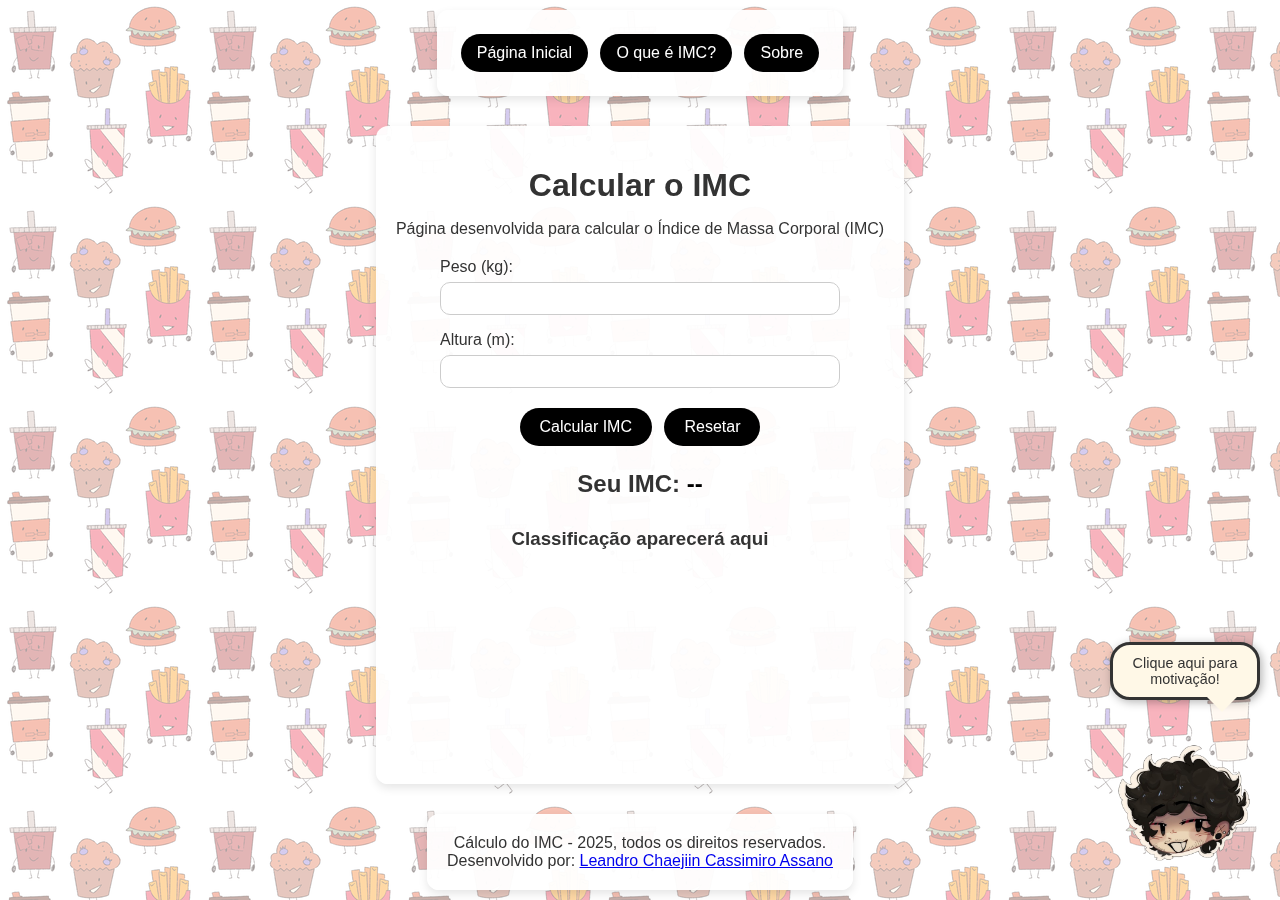
<file: index.html>
<!DOCTYPE html>
<html lang="pt-br">

<head>
    <meta charset="UTF-8">
    <meta name="viewport" content="width=device-width, initial-scale=1.0">
    <title>Calculadora de IMC</title>
    <link rel="icon" type="icon" href="./image/icon.ico">
    <link rel="stylesheet" href="./css/style.css">
</head>

<body>
    <header class="header">
        <a class="header__link" href="index.html">Página Inicial</a>
        <a class="header__link" href="como_calcula_imc.html">O que é IMC?</a>
        <a class="header__link" href="sobre.html">Sobre</a>
    </header>

    <main class="main">
        <h1 class="main__title">Calcular o IMC</h1>
        <p class="main__description">Página desenvolvida para calcular o Índice de Massa Corporal (IMC)</p>

        <form id="formulario" class="form">
            <div class="form__group">
                <label class="form__label" for="peso">Peso (kg):</label>
                <input class="form__input" type="number" name="peso" step="0.1" required>
            </div>

            <div class="form__group">
                <label class="form__label" for="altura">Altura (m):</label>
                <input class="form__input" type="number" name="altura" step="0.01" required>
            </div>

            <input type="hidden" name="imc">

            <button type="button" class="form__button" onclick="calcular()">Calcular IMC</button>
            <button type="reset" class="form__button" onclick="resetar()">Resetar</button>
        </form>

        <div class="resultado">
            <h2>Seu IMC: <span id="resultado" class="resultado__valor">--</span></h2>
            <h3 id="resultado_texto" class="resultado__texto">Classificação aparecerá aqui</h3>
        </div>
    </main>

    <footer class="footer">
        <p class="footer__copy">Cálculo do IMC - 2025, todos os direitos reservados.</p>
        <p class="footer__author">Desenvolvido por: <a href="https://github.com/chaejiin">Leandro Chaejiin Cassimiro Assano</a></p>
    </footer>

    <div class="personagem">
        <img id="personagem" class="personagem__imagem" src="./image/eu.png" alt="Personagem">
        <div class="personagem__balao" id="balao">Clique aqui para motivação!</div>
    </div>

    <script src="./js/calcular_imc.js"></script>
</body>

</html>
</file>
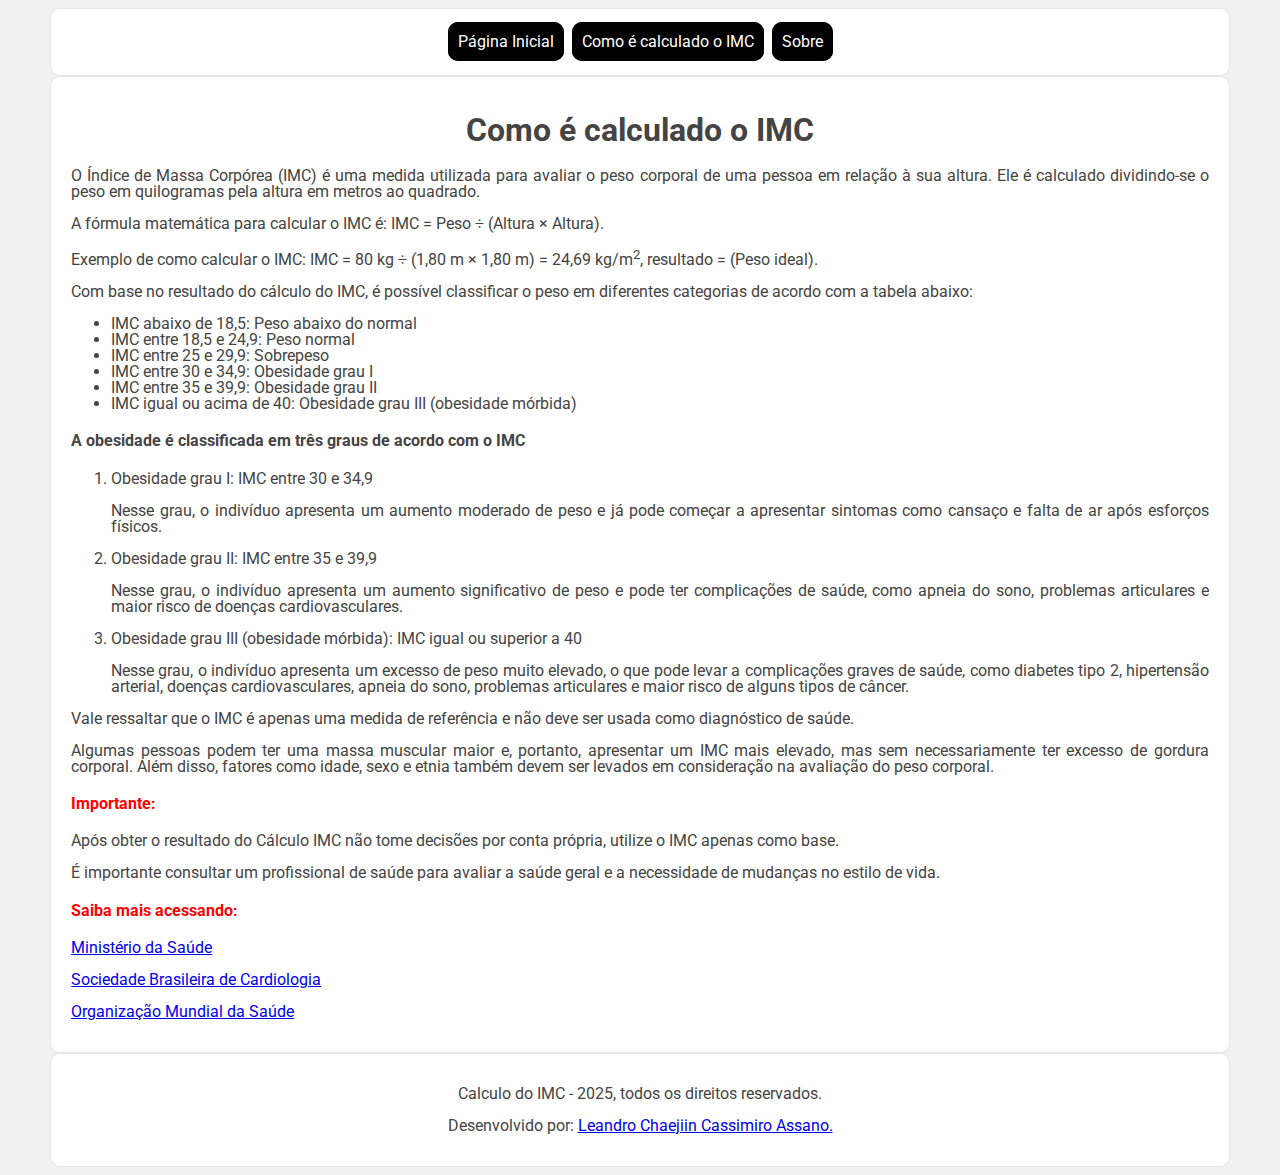
<file: como_calcula_imc.html>
<!DOCTYPE html>
<html lang="pt-br">
<head>
    <meta charset="utf-8">
    <title>Calcular o IMC</title>
    <meta name="viewport" content="width=device-width, initial-scale=1.0">    
    <meta name="description" content="Explicação de como é feito o calculo do Índice de Massa Corpórea (IMC)">    
    <link rel="preconnect" href="https://fonts.googleapis.com">
    <link rel="preconnect" href="https://fonts.gstatic.com" crossorigin>
    <link href="https://fonts.googleapis.com/css2?family=Roboto&display=swap" rel="stylesheet">
    <link rel="stylesheet" href="css/calcular_imc.css">
</head>
<body>
	<header>
        <a class="botao botao1" href="index.html">Página Inicial</a>
        <a class="botao botao2" href="como_calcula_imc.html">Como é calculado o IMC</a>        
        <a class="botao botao5" href="sobre.html">Sobre</a>   
	</header>	
	<section>
		<h1 style="text-align: center;">Como é calculado o IMC</h1>
		<p>O Índice de Massa Corpórea (IMC) é uma medida utilizada para avaliar o peso corporal de uma pessoa em relação à sua altura. 
			Ele é calculado dividindo-se o peso em quilogramas pela altura em metros ao quadrado. 
		<p>A fórmula matemática para calcular o IMC é: IMC = Peso ÷ (Altura × Altura).</p>
		<p>Exemplo de como calcular o IMC: IMC = 80 kg ÷ (1,80 m × 1,80 m) = 24,69 kg/m<sup>2</sup>, resultado = (Peso ideal).</p>
		<p>Com base no resultado do cálculo do IMC, é possível classificar o peso em diferentes categorias de acordo com a tabela abaixo:</p>
	
			<ul>
				<li>IMC abaixo de 18,5: Peso abaixo do normal</li>
				<li>IMC entre 18,5 e 24,9: Peso normal</li>
				<li>IMC entre 25 e 29,9: Sobrepeso</li>
				<li>IMC entre 30 e 34,9: Obesidade grau I</li>
				<li>IMC entre 35 e 39,9: Obesidade grau II</li>
				<li>IMC igual ou acima de 40: Obesidade grau III (obesidade mórbida)</li>
			</ul>
			<h4>A obesidade é classificada em três graus de acordo com o IMC</h4>
			<ol>
				<li>Obesidade grau I: IMC entre 30 e 34,9
					<p>Nesse grau, o indivíduo apresenta um aumento moderado de peso e já pode começar a apresentar sintomas como cansaço e falta de ar após esforços físicos.</p>	
				</li>
				<li>Obesidade grau II: IMC entre 35 e 39,9
					<p>Nesse grau, o indivíduo apresenta um aumento significativo de peso e pode ter complicações de saúde, como apneia do sono, problemas articulares e maior risco de doenças cardiovasculares.</p>	
				</li>
				<li>Obesidade grau III (obesidade mórbida): IMC igual ou superior a 40
					<p>Nesse grau, o indivíduo apresenta um excesso de peso muito elevado, o que pode levar a complicações graves de saúde, como diabetes tipo 2, hipertensão arterial, doenças cardiovasculares, apneia do sono, problemas articulares e maior risco de alguns tipos de câncer.</p>
				</li>			
	
			</ol>		
			<p>Vale ressaltar que o IMC é apenas uma medida de referência e não deve ser usada como diagnóstico de saúde. </p>
			<p>Algumas pessoas podem ter uma massa muscular maior e, portanto, apresentar um IMC mais elevado, mas sem necessariamente ter excesso de gordura corporal. 
				Além disso, fatores como idade, sexo e etnia também devem ser levados em consideração na avaliação do peso corporal.</p>			
			<h4 class="vermelho">Importante:</h4>	
			<p>Após obter o resultado do Cálculo IMC não tome decisões por conta própria, utilize o IMC apenas como base.</p>		
			<p>É importante consultar um profissional de saúde para avaliar a saúde geral e a necessidade de mudanças no estilo de vida.</p>
			<h4 class="vermelho">Saiba mais acessando:</h4>			
			<p><a href="https://aps.saude.gov.br/ape/promocaosaude/excesso" target="_blank">Ministério da Saúde</a></p>
			<p><a href="https://www.portal.cardiol.br/post/a-rela%C3%A7%C3%A3o-entre-obesidade-e-o-aumento-de-hipertens%C3%A3o-em-crian%C3%A7as-e-adolescentes" target="_blank">Sociedade Brasileira de Cardiologia</a></p>
			<p><a href="https://www.who.int/news-room/events/detail/2020/03/04/default-calendar/world-obesity-day" target="_blank">Organização Mundial da Saúde</a></p>
	</section>
	
	<footer class="main_footer container">
   
		<div class="main_footer_copy">
			
			<p class="m-b-footer">Calculo do IMC - 2025, todos os direitos reservados.</p> 
			<p class="by"><i class="icon icon-heart-3"></i>Desenvolvido por: <a href="https://www.github.com/chaejiin" title="Leandro Chaejiin Cassimiro Assano">Leandro Chaejiin Cassimiro Assano.</a></p>
		
		</div>
	
	</footer>
</body>
</html>
</file>
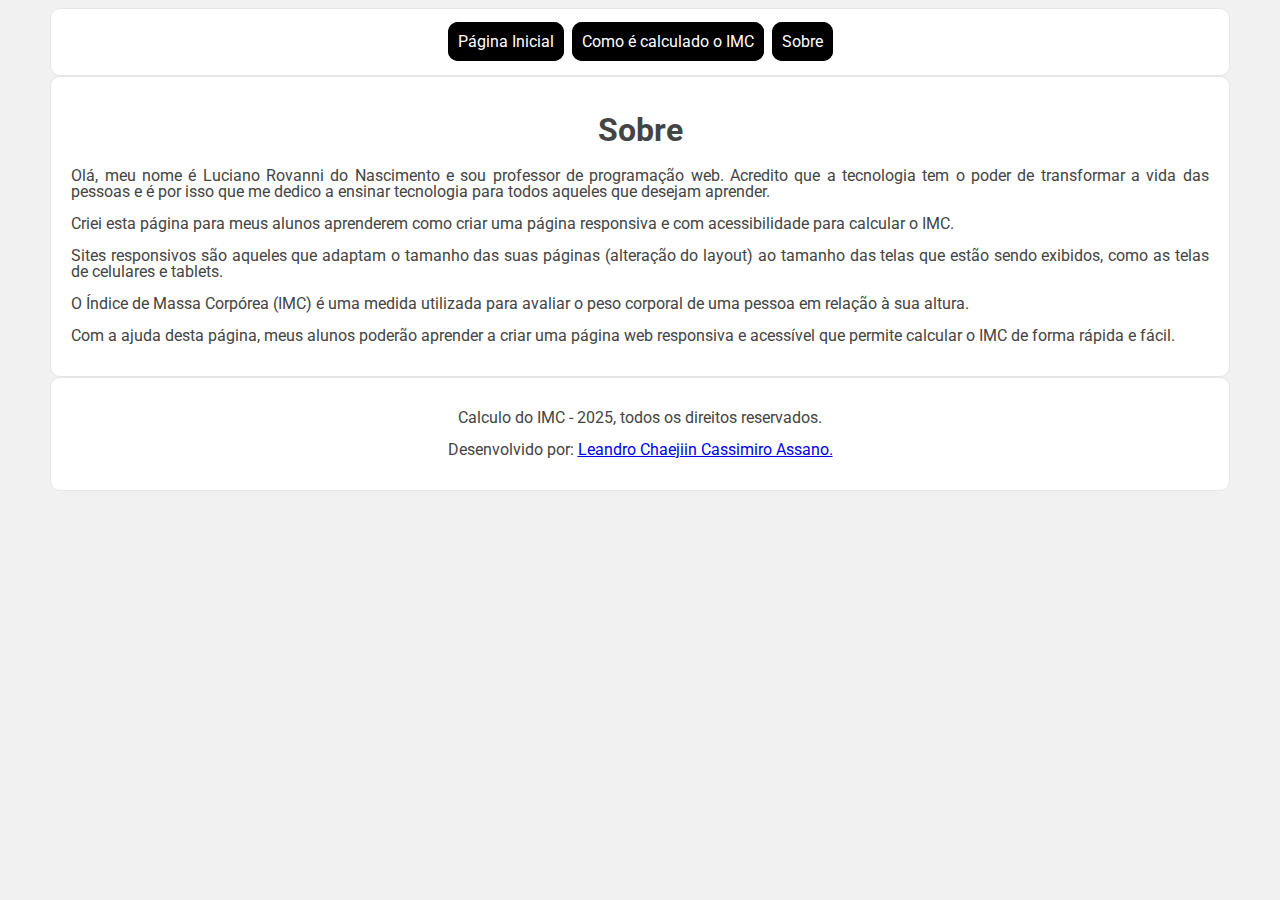
<file: sobre.html>
<!DOCTYPE html>
<html lang="pt-br">
<head>
    <meta charset="utf-8">
    <title>Sobre</title>
    <meta name="viewport" content="width=device-width, initial-scale=1.0">    
    <meta name="description" content="Sobre do site que calcula o Índice de Massa Corpórea (IMC)">    
    <link rel="preconnect" href="https://fonts.googleapis.com">
    <link rel="preconnect" href="https://fonts.gstatic.com" crossorigin>
    <link href="https://fonts.googleapis.com/css2?family=Roboto&display=swap" rel="stylesheet">
    <link rel="stylesheet" href="css/calcular_imc.css">
</head>
<body>
	<header>
        <a class="botao botao1" href="index.html">Página Inicial</a>
        <a class="botao botao2" href="como_calcula_imc.html">Como é calculado o IMC</a>        
        <a class="botao botao5" href="sobre.html">Sobre</a>    
	</header>	
        <section class="intro">
            <h1 style="text-align: center;">Sobre</h1>            
            <p>Olá, meu nome é Luciano Rovanni do Nascimento e sou professor de programação web. 
            Acredito que a tecnologia tem o poder de transformar a vida das pessoas e é por isso que me dedico a ensinar tecnologia para todos aqueles que desejam aprender.</p>            
            <p>Criei esta página para meus alunos aprenderem como criar uma página responsiva e com acessibilidade para calcular o IMC. 
            <p>Sites responsivos são aqueles que adaptam o tamanho das suas páginas (alteração do layout) ao tamanho das telas que estão sendo exibidos, como as telas de celulares e tablets.</p>
            <p>O Índice de Massa Corpórea (IMC) é uma medida utilizada para avaliar o peso corporal de uma pessoa em relação à sua altura.</p>
            <p>Com a ajuda desta página, meus alunos poderão aprender a criar uma página web responsiva e acessível que permite calcular o IMC de forma rápida e fácil.</p>
        </section>
        <footer class="main_footer container">
            <div class="main_footer_copy">
                <p class="m-b-footer">Calculo do IMC - 2025, todos os direitos reservados.</p> 
                <p class="by"><i class="icon icon-heart-3"></i>Desenvolvido por: <a href="https://www.github.com/chaejiin" title="Leandro Chaejiin Cassimiro Assano">Leandro Chaejiin Cassimiro Assano.</a></p>
            </div>
        </footer>
</body>
</html>
</file>
<file: css/style.css>
/* ---------- Fonte e Fundo ---------- */
body {
    font-family: 'Roboto', sans-serif;
    color: #333333;
    background-image: url('../image/batata.png');    
    background-repeat: repeat;    
    background-attachment: fixed;
    margin: 0;
    min-height: 100vh;
    display: flex;
    flex-direction: column;
}

body::before {
    content: "";
    position: fixed;
    top: 0;
    left: 0;
    width: 100%;
    height: 100%;
    background-color: rgba(255, 255, 255, 0.60); /* 60% branco */
    z-index: -1;
}


/* ---------- Header ---------- */
.header {
    background-color: rgba(255, 255, 255, 0.95);
    padding: 20px;
    border-radius: 12px;
    max-width: 900px;
    margin: 10px auto;
    box-shadow: 0 4px 10px rgba(0,0,0,0.1);
    text-align: center;
}

.header__link {
    font-size: 16px;
    text-decoration: none;
    color: white;
    background: black;
    padding: 10px 16px;
    border-radius: 20px;
    margin: 4px;
    display: inline-block;
    transition: background-color 0.3s ease;
}

.header__link:hover {
    background-color: #444;
}

/* ---------- Main ---------- */
.main {
    flex: 1;
    max-width: 900px;
    margin: 20px auto;
    padding: 20px;
    background-color: rgba(255, 255, 255, 0.95);
    border-radius: 12px;
    box-shadow: 0 4px 10px rgba(0,0,0,0.1);
    text-align: center;
}

.main__title {
    font-size: 2rem;
    margin-bottom: 10px;
}

.main__description {
    margin-bottom: 20px;
}

/* ---------- Formulário ---------- */
.form {
    max-width: 400px;
    margin: 0 auto;
}

.form__group {
    margin-bottom: 16px;
    text-align: left;
}

.form__label {
    display: block;
    margin-bottom: 6px;
}

.form__input {
    padding: 8px;
    border-radius: 10px;
    border: 1px solid #ccc;
    width: 100%;
    box-sizing: border-box;
}

.form__button {
    font-size: 16px;
    border: none;
    outline: none;
    color: #fff;
    background: black;
    cursor: pointer;
    border-radius: 20px;
    padding: 10px 20px;
    margin: 4px;
    transition: background-color 0.3s ease;
}

.form__button:hover {
    background-color: #444;
}

/* ---------- Resultado ---------- */
.resultado {
    text-align: center;
    margin-top: 20px;
}

.resultado__valor {
    color: black;
    font-weight: bold;
}

.resultado__texto {
    margin-top: 10px;
    padding: 10px;
    border-radius: 10px;
}

/* ---------- Personagem e Balão ---------- */
.personagem {
    position: fixed;
    bottom: 20px;
    right: 20px;
    text-align: center;
    z-index: 100;
}

.personagem__imagem {
    width: 150px;
}

.personagem__balao {
    position: absolute;
    bottom: 180px;
    right: 0;
    background: #fff8e7;
    border: 3px solid #333;
    padding: 10px 15px;
    border-radius: 20px;
    max-width: 250px;
    font-size: 0.9rem;
    box-shadow: 2px 2px 10px rgba(0,0,0,0.3);
    cursor: pointer;
}

.personagem__balao::after {
    content: '';
    position: absolute;
    bottom: -15px;
    right: 20px;
    border-width: 15px 15px 0;
    border-style: solid;
    border-color: #fff8e7 transparent transparent transparent;
}

/* ---------- Footer ---------- */
.footer {
    background-color: rgba(255, 255, 255, 0.95);
    padding: 20px;
    border-radius: 12px;
    max-width: 900px;
    margin: 10px auto;
    box-shadow: 0 4px 10px rgba(0,0,0,0.1);
    text-align: center;
}

.footer__copy {
    margin: 0;
}

.footer__author {
    margin: 0;
}
</file>
<file: css/calcular_imc.css>
body, footer, header {
    font-family: 'Roboto', sans-serif;
    color: #707070;
    background-color: #F1F1F1;
    font-size: 16px;
    line-height: 1;
}

main, .div_resultado{
    text-align: center;
}
.botao { 
    font-size: 16px;  
    border: none; 
    outline: none; 
    color: #fff; 
    background: black; 
    cursor: pointer; 
    position: relative; 
    z-index: 0; 
    border-radius: 10px; 
    text-decoration: none;  
    padding: 10px 10px;    
    margin: 4px 2px;      
} 
 
.botao:before { 
    content: ''; 
    background: linear-gradient(45deg, #ff0000, #ff7300, #fffb00, #48ff00, #00ffd5, #002bff, #7a00ff, #ff00c8, #ff0000); 
    position: absolute; 
    top: -2px; 
    left:-2px; 
    background-size: 400%; 
    z-index: -1; 
    filter: blur(5px); 
    width: calc(100% + 4px); 
    height: calc(100% + 4px); 
    animation: glowing 20s linear infinite; 
    opacity: 0; 
    transition: opacity .3s ease-in-out; 
    border-radius: 10px; 
} 

.botao:active { 
    color: #000 
} 

.botao:active:after { 
    background: transparent; 
} 

.botao:hover:before { 
    opacity: 1; 
} 
 
.botao:after { 
    z-index: -1; 
    content: ''; 
    position: absolute; 
    width: 100%; 
    height: 100%; 
    background: #111; 
    left: 0; 
    top: 0; 
    border-radius: 10px; 
} 
  
@keyframes glowing { 
    0% { background-position: 0 0; } 
    50% { background-position: 400% 0; } 
    100% { background-position: 0 0; } 
} 

.titulo, footer {
    text-align: center;
    color: #444444;
}

main, header, section, footer {
    margin: 0 auto;
    border: 1px solid #E6E6E6;
    padding: 16px 20px;
    max-width: 90%;
    height: 100%;
    border-radius: 10px;
    background-color: #FFFFFF;
    color: #444444;
}
section {
    text-align: justify;
}
header{
    text-align: center;   
    padding: 25px 20px;     
}
#formulario{
    padding: 0px 0px 5px 0px;
    line-height: 2.5;    
}
#resultado_texto, #resultado {
    font-weight: bold;
}
input{
    border-radius: 6px;
    border: 1px solid black;   
    width: 60px; 
    font-size: 16px;    
}
select{
    border-radius: 10px;
    border: 1px solid black;   
    font-size: 16px;    
}

.vermelho {
    color: red;
}

.resultado_texto_css{
    margin: 0 auto;
    width: 40%;
    padding: 4px 5px;    
    border-radius: 10px;    
    border: 1px solid #E6E6E6; 
}

@media only screen and (max-width: 768px) {
    body, footer {
        font-size: 14px;
        line-height: 1.3;
    }
    header{
        display: flex;
        flex-direction: column;
        align-items: center;  
    }

    @media only screen and (max-width: 400px) {
        .resultado_texto_css{
            width: 95%;
        }        
    }   
   
}
</file>
